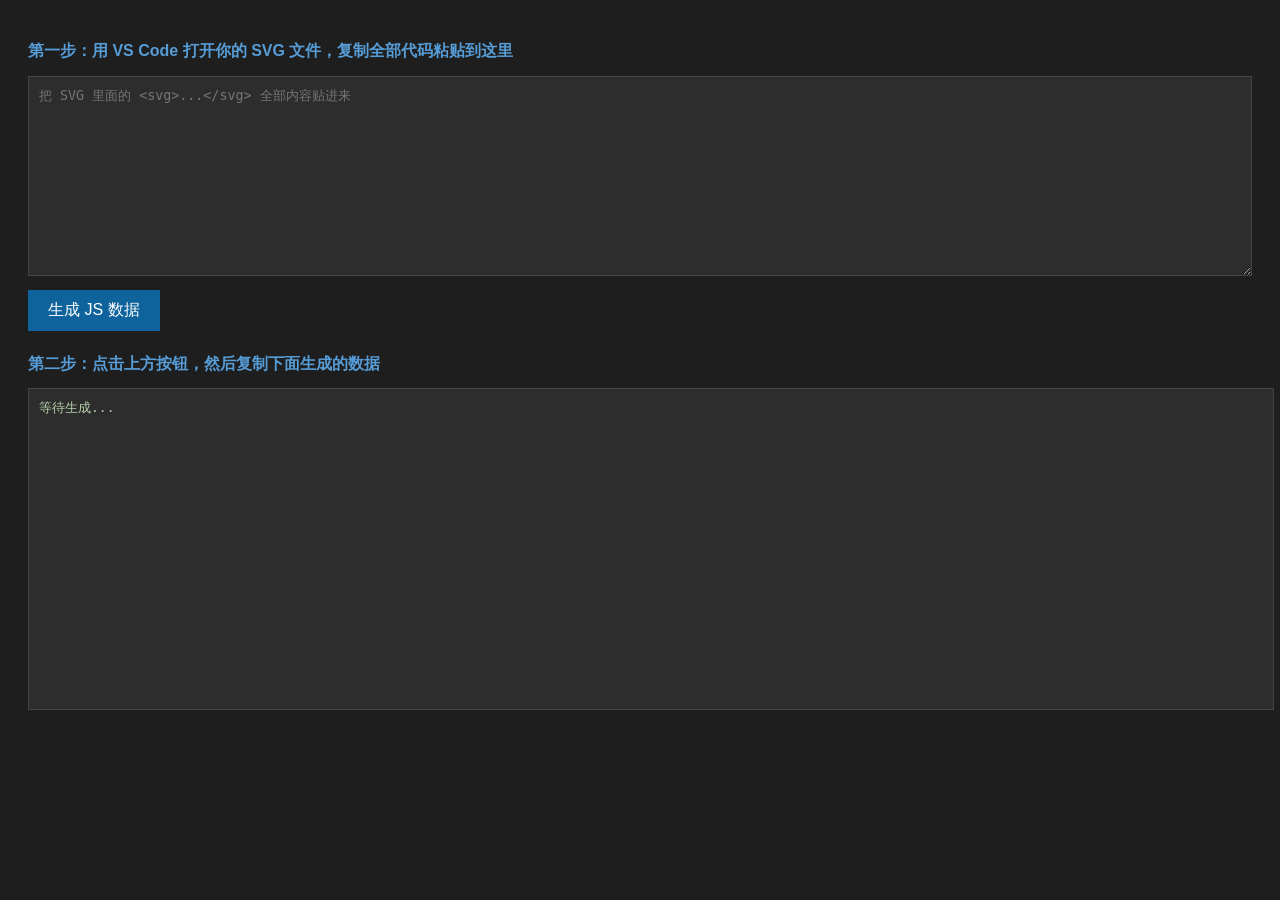
<file: extract.html>
<!DOCTYPE html>
<html lang="zh-CN">
<head>
    <meta charset="UTF-8">
    <title>SVG 坐标提取工具</title>
    <style>
        body { background-color: #1e1e1e; color: #d4d4d4; font-family: sans-serif; padding: 20px; }
        h2 { font-size: 16px; color: #569cd6; }
        textarea { width: 100%; height: 200px; background: #2d2d2d; color: #ce9178; border: 1px solid #444; padding: 10px; font-family: monospace; box-sizing: border-box; margin-bottom: 10px; resize: vertical; }
        button { padding: 10px 20px; background: #0e639c; color: white; border: none; cursor: pointer; font-size: 16px; margin-bottom: 10px; }
        button:hover { background: #1177bb; }
        pre { width: 100%; height: 300px; background: #2d2d2d; color: #b5cea8; border: 1px solid #444; padding: 10px; overflow: auto; white-space: pre-wrap; word-wrap: break-word; font-family: monospace; margin: 0; }
    </style>
</head>
<body>
    <h2>第一步：用 VS Code 打开你的 SVG 文件，复制全部代码粘贴到这里</h2>
    <textarea id="svgInput" placeholder="把 SVG 里面的 <svg>...</svg> 全部内容贴进来"></textarea>
    
    <button id="extractBtn">生成 JS 数据</button>

    <h2>第二步：点击上方按钮，然后复制下面生成的数据</h2>
    <pre id="result">等待生成...</pre>

    <script>
        document.getElementById('extractBtn').addEventListener('click', () => {
            const svgString = document.getElementById('svgInput').value.trim();
            if(!svgString) {
                alert("请先粘贴 SVG 代码！");
                return;
            }

            try {
                const parser = new DOMParser();
                const doc = parser.parseFromString(svgString, "image/svg+xml");
                const paths = doc.querySelectorAll("path");
                const resultArr = [];

                paths.forEach((path) => {
                    const d = path.getAttribute("d");
                    // 过滤掉长度太短的无用线段或纯黑描边
                    if (!d || d.length < 30) return; 
                    resultArr.push({ d: d });
                });

                // 生成最终的 JS 数组代码
                const finalCode = `const glassRegionsData = ${JSON.stringify(resultArr, null, 4)};`;
                document.getElementById('result').textContent = finalCode;
                
                if(resultArr.length === 0) {
                    document.getElementById('result').textContent = "❌ 提取失败，SVG 中没有找到 <path> 标签或路径太短。请检查 SVG 文件。";
                }

            } catch (error) {
                document.getElementById('result').textContent = "❌ 解析报错：" + error.message;
            }
        });
    </script>
</body>
</html>
</file>
